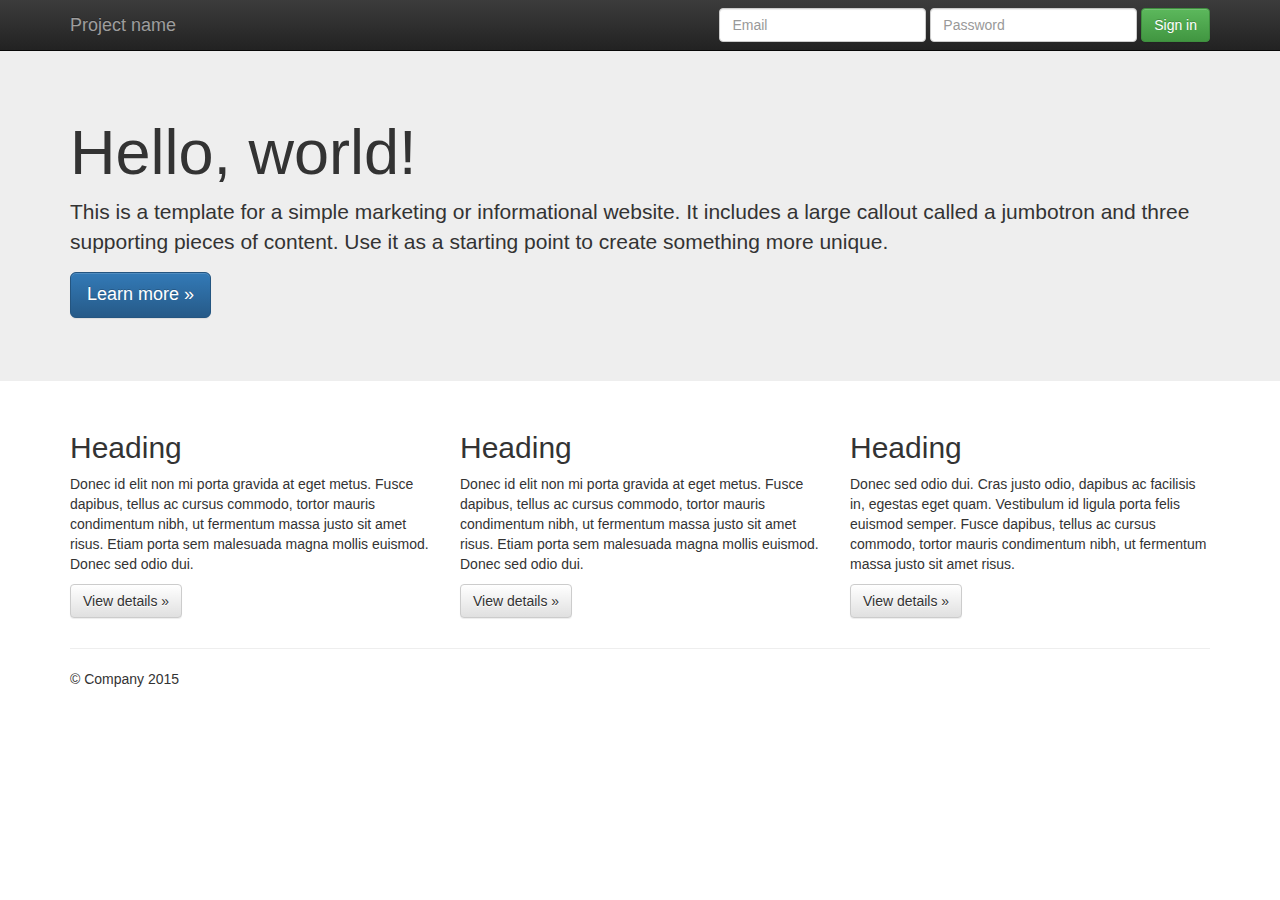
<file: index.html>
<!doctype html>
<!--[if lt IE 7]>      <html class="no-js lt-ie9 lt-ie8 lt-ie7" lang=""> <![endif]-->
<!--[if IE 7]>         <html class="no-js lt-ie9 lt-ie8" lang=""> <![endif]-->
<!--[if IE 8]>         <html class="no-js lt-ie9" lang=""> <![endif]-->
<!--[if gt IE 8]><!--> <html class="no-js" lang=""> <!--<![endif]-->
    <head>
        <meta charset="utf-8">
        <meta http-equiv="X-UA-Compatible" content="IE=edge,chrome=1">
        <title></title>
        <meta name="description" content="">
        <meta name="viewport" content="width=device-width, initial-scale=1">
        <link rel="apple-touch-icon" href="apple-touch-icon.png">

        <link rel="stylesheet" href="css/bootstrap.min.css">
        <style>
            body {
                padding-top: 50px;
                padding-bottom: 20px;
            }
        </style>
        <link rel="stylesheet" href="css/bootstrap-theme.min.css">
        <link rel="stylesheet" href="css/main.css">

        <script src="js/vendor/modernizr-2.8.3-respond-1.4.2.min.js"></script>
    </head>
    <body>
        <!--[if lt IE 8]>
            <p class="browserupgrade">You are using an <strong>outdated</strong> browser. Please <a href="http://browsehappy.com/">upgrade your browser</a> to improve your experience.</p>
        <![endif]-->
    <nav class="navbar navbar-inverse navbar-fixed-top" role="navigation">
      <div class="container">
        <div class="navbar-header">
          <button type="button" class="navbar-toggle collapsed" data-toggle="collapse" data-target="#navbar" aria-expanded="false" aria-controls="navbar">
            <span class="sr-only">Toggle navigation</span>
            <span class="icon-bar"></span>
            <span class="icon-bar"></span>
            <span class="icon-bar"></span>
          </button>
          <a class="navbar-brand" href="#">Project name</a>
        </div>
        <div id="navbar" class="navbar-collapse collapse">
          <form class="navbar-form navbar-right" role="form">
            <div class="form-group">
              <input type="text" placeholder="Email" class="form-control">
            </div>
            <div class="form-group">
              <input type="password" placeholder="Password" class="form-control">
            </div>
            <button type="submit" class="btn btn-success">Sign in</button>
          </form>
        </div><!--/.navbar-collapse -->
      </div>
    </nav>

    <!-- Main jumbotron for a primary marketing message or call to action -->
    <div class="jumbotron">
      <div class="container">
        <h1>Hello, world!</h1>
        <p>This is a template for a simple marketing or informational website. It includes a large callout called a jumbotron and three supporting pieces of content. Use it as a starting point to create something more unique.</p>
        <p><a class="btn btn-primary btn-lg" href="#" role="button">Learn more &raquo;</a></p>
      </div>
    </div>

    <div class="container">
      <!-- Example row of columns -->
      <div class="row">
        <div class="col-md-4">
          <h2>Heading</h2>
          <p>Donec id elit non mi porta gravida at eget metus. Fusce dapibus, tellus ac cursus commodo, tortor mauris condimentum nibh, ut fermentum massa justo sit amet risus. Etiam porta sem malesuada magna mollis euismod. Donec sed odio dui. </p>
          <p><a class="btn btn-default" href="#" role="button">View details &raquo;</a></p>
        </div>
        <div class="col-md-4">
          <h2>Heading</h2>
          <p>Donec id elit non mi porta gravida at eget metus. Fusce dapibus, tellus ac cursus commodo, tortor mauris condimentum nibh, ut fermentum massa justo sit amet risus. Etiam porta sem malesuada magna mollis euismod. Donec sed odio dui. </p>
          <p><a class="btn btn-default" href="#" role="button">View details &raquo;</a></p>
       </div>
        <div class="col-md-4">
          <h2>Heading</h2>
          <p>Donec sed odio dui. Cras justo odio, dapibus ac facilisis in, egestas eget quam. Vestibulum id ligula porta felis euismod semper. Fusce dapibus, tellus ac cursus commodo, tortor mauris condimentum nibh, ut fermentum massa justo sit amet risus.</p>
          <p><a class="btn btn-default" href="#" role="button">View details &raquo;</a></p>
        </div>
      </div>

      <hr>

      <footer>
        <p>&copy; Company 2015</p>
      </footer>
    </div> <!-- /container -->        <script src="//ajax.googleapis.com/ajax/libs/jquery/1.11.2/jquery.min.js"></script>
        <script>window.jQuery || document.write('<script src="js/vendor/jquery-1.11.2.min.js"><\/script>')</script>

        <script src="js/vendor/bootstrap.min.js"></script>

        <script src="js/main.js"></script>

        <!-- Google Analytics: change UA-XXXXX-X to be your site's ID. -->
        <script>
            (function(b,o,i,l,e,r){b.GoogleAnalyticsObject=l;b[l]||(b[l]=
            function(){(b[l].q=b[l].q||[]).push(arguments)});b[l].l=+new Date;
            e=o.createElement(i);r=o.getElementsByTagName(i)[0];
            e.src='//www.google-analytics.com/analytics.js';
            r.parentNode.insertBefore(e,r)}(window,document,'script','ga'));
            ga('create','UA-XXXXX-X','auto');ga('send','pageview');
        </script>
    </body>
</html>
</file>
<file: css/main.css>
/* ==========================================================================
   Author's custom styles
   ========================================================================== */
</file>
